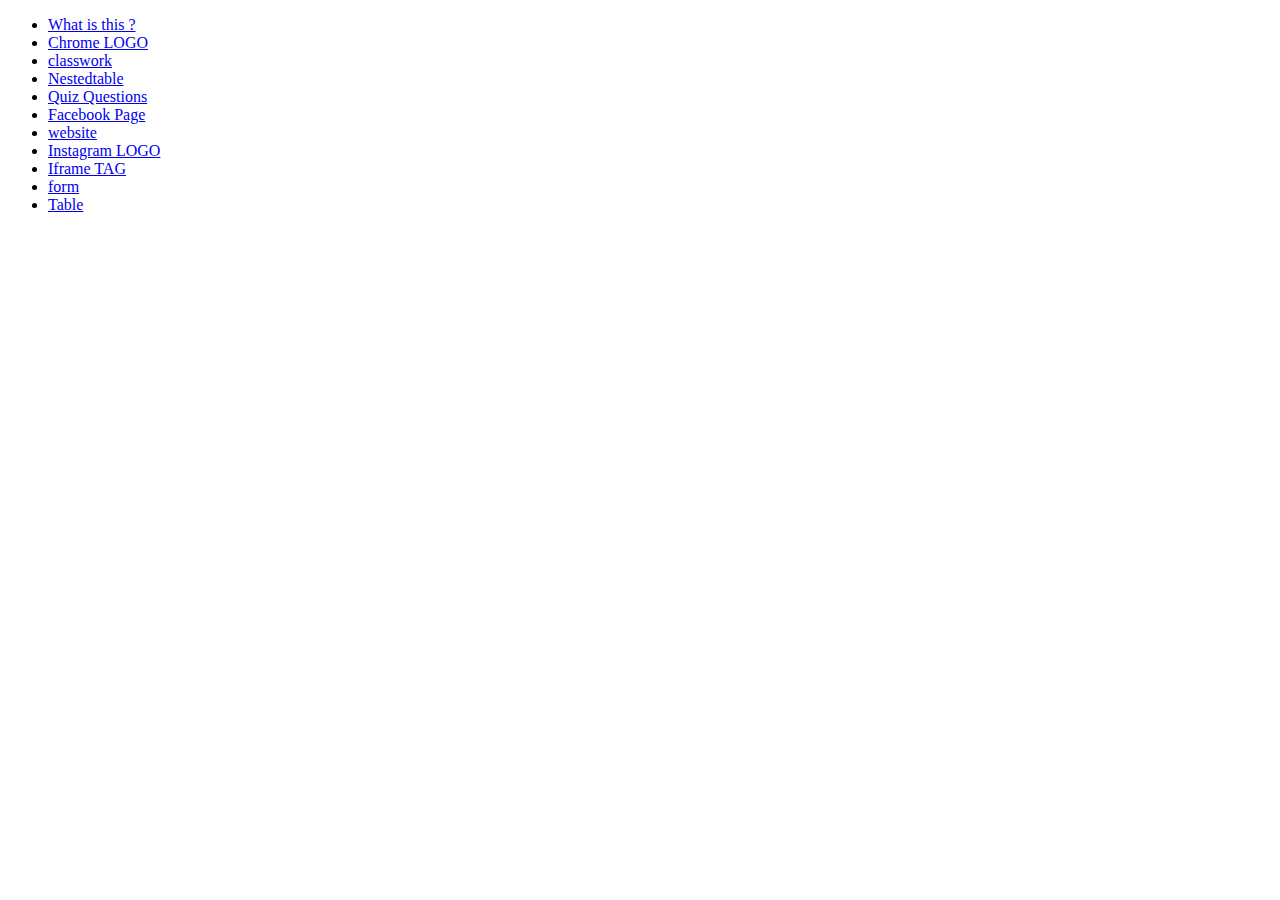
<file: Projects/index.html>
<!DOCTYPE html>
<html lang="en">
<head>
    <meta charset="UTF-8">
    <meta http-equiv="X-UA-Compatible" content="IE=edge">
    <meta name="viewport" content="width=device-width, initial-scale=1.0">
    <title>Document</title>
</head>
<body>
    <ul>
        <li><a href="/allprogram/Classwork-main/basicCSS/index.html"> What is this ? </a></li>
        <li><a href="/allprogram/Classwork-main/chrome.html"> Chrome LOGO</a></li>
        <li>
            <a href="/allprogram/Classwork-main/classwork.html"> classwork</a>
        </li>
        <li>
        <a href="/allprogram/Classwork-main/Nestedtable.html">Nestedtable</a>
</li>
<li><a href="/allprogram/Classwork-main/todayquiz.html"> Quiz Questions</a>
</li>
     <li><a href="/allprogram/Classwork-main/facbooklogin.html"> Facebook Page</a></li>
     <li><a href="/allprogram/Classwork-main/webpage.html"> website</a>
    </li>
<li>
    <a href="/allprogram/Classwork-main/Instagram.html"> Instagram LOGO</a>
</li>
<li>
    <a href="/allprogram/Classwork-main/iframe.html"> Iframe TAG</a>
</li>
<li><a href="/allprogram/Classwork-main/form2.html">form </a></li>
    <li><a href="/allprogram/Classwork-main/tablw2.html"> Table</a></li></ul>
</body>
</html>
</file>
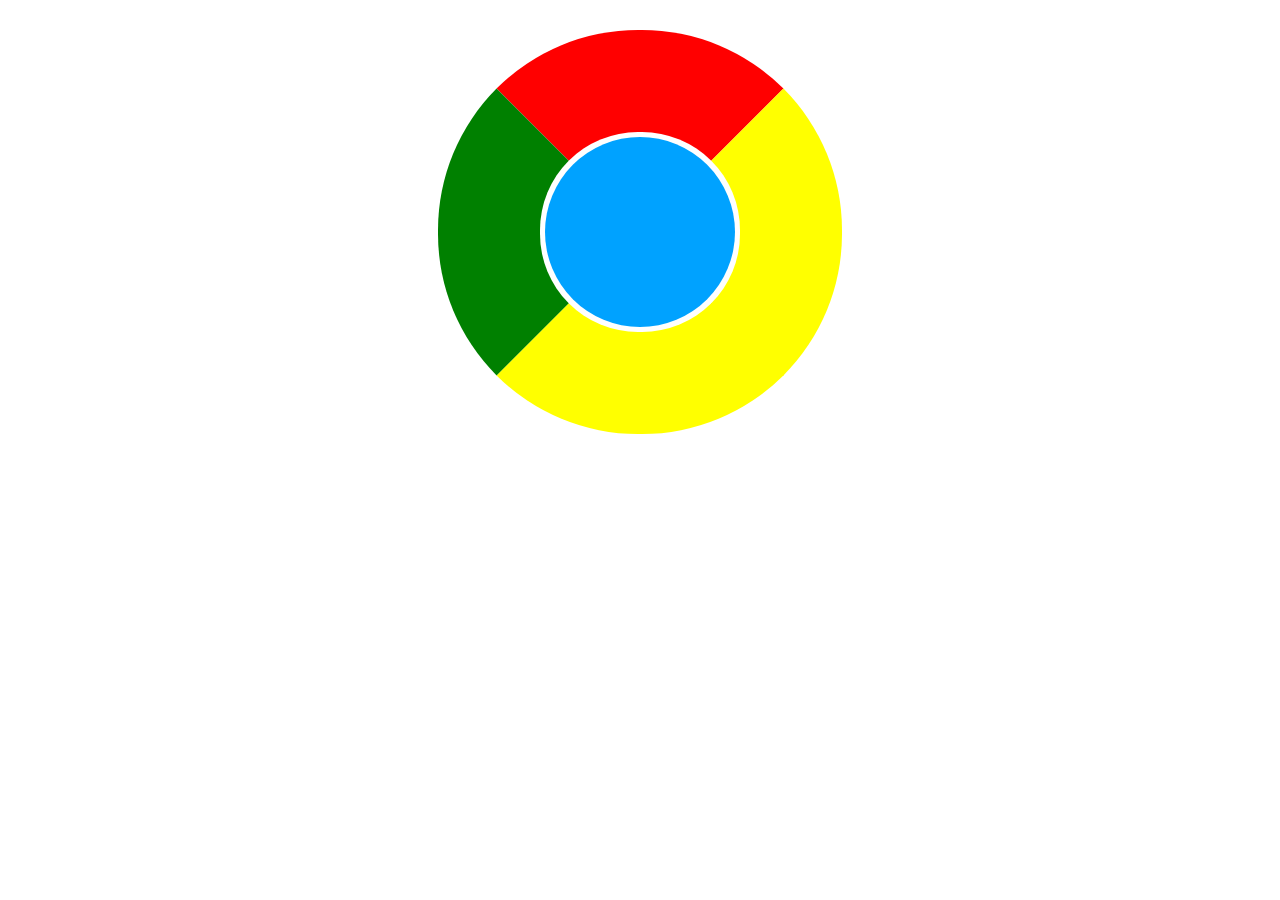
<file: Projects/allprogram/Classwork-main/chrome.html>
<!DOCTYPE html>
<html lang="en">
<head>
    <meta charset="UTF-8">
    <meta http-equiv="X-UA-Compatible" content="IE=edge">
    <title>Document</title>
    <style>
        .round-div
    {
        
        height: 200px;
         width: 200px;
         margin: auto;
         border: 102px solid rgb(255, 0, 265);
         border-radius: 200px;
         margin-top: 30px;
         border-color: red;
         border-right-color: yellow;
         border-left-color: green;
         border-bottom-color: yellow;
         
        
    }
    .inner-div{
        height: 190px;
        width: 190px;
        background-color: rgb(0, 162, 255);
        margin: auto;
        border-radius: 50%;
        margin-top: 5px;
    }
    </style>
    
</head>
<body>
    <div class="round-div" >

        <div class="inner-div">

        </div>
    </div>
</body>
</html>
</file>
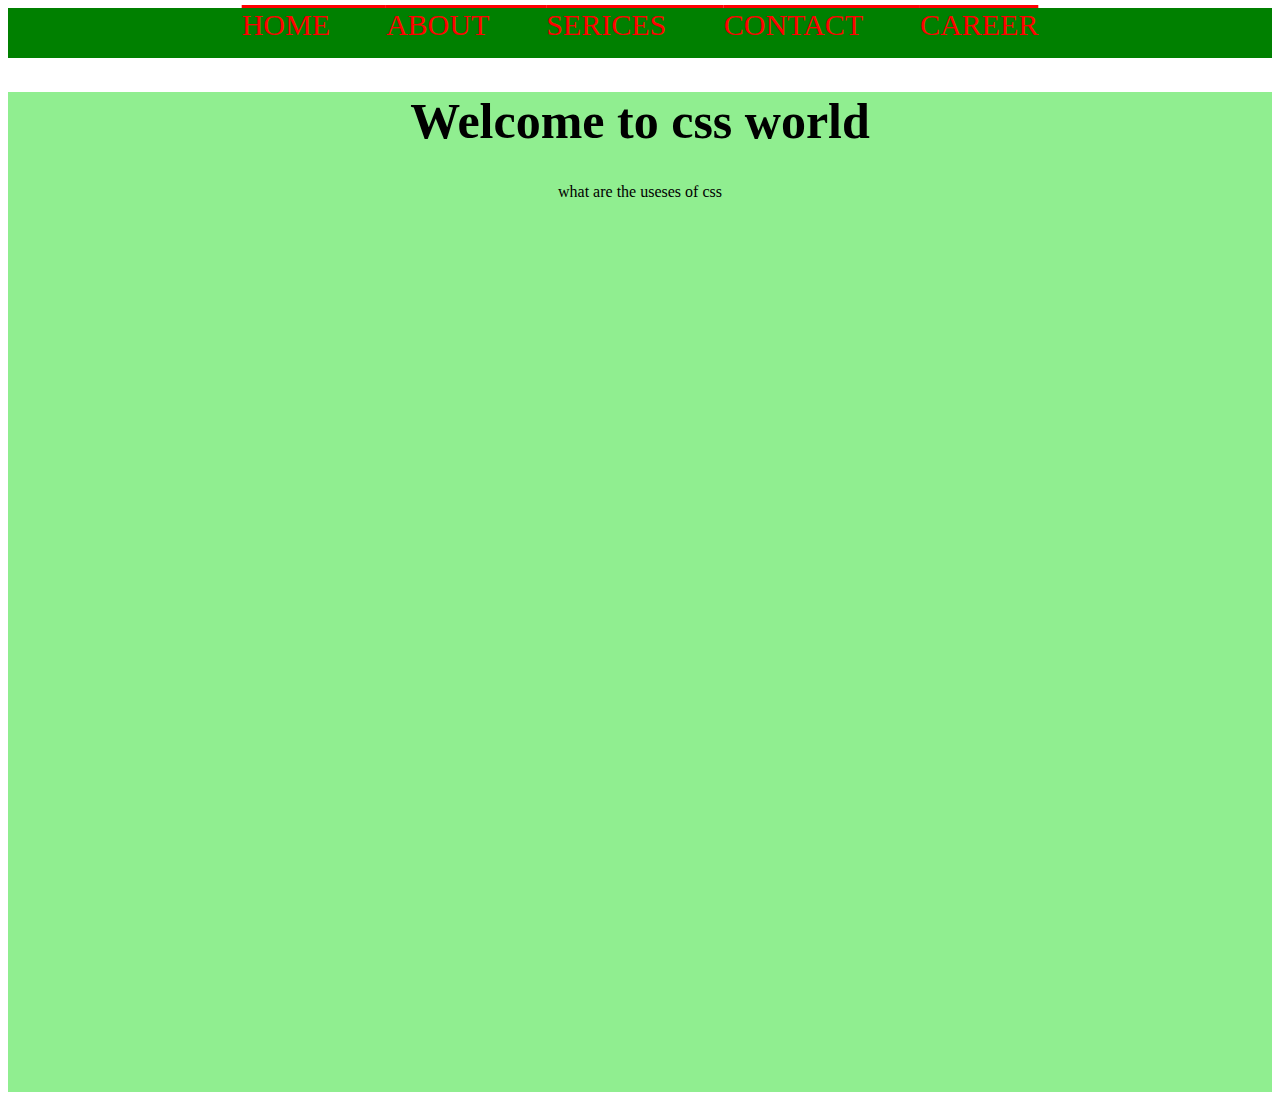
<file: Projects/allprogram/Classwork-main/css.html.html>
<!doctype html>
<html>
	<head>
	     <title> CSS propeties</title>
	<style>
           .nav
	{
		background-color: green;
		height:50px;
		text-align:center;
		 
  	}
	a{
		color:red;
		font-size:30px;
		text-decoration:none;
		text-decoration:overline;
		text-transform:uppercase;
		word-spacing:50px;
		
	}
	.slider
	{
	  background-color:lightgreen;
	  height:1000px;
	  text-align:center;
	}
         .heading
	 {
            font-size:50px;
	    font-family:jokerman;
         } 
         .subheading  
	{
  	   font-color:black;
	   font-family:cursive; 	
	   
	}  


	</style>
	 
	</head>
<body>
    <div class="nav">
              <a href=""> Home </a> 
              <a href=""> About </a>
              <a href=""> Serices </a>
	      <a href=""> Contact </a>
              <a href=""> Career </a>
     </div>		
   <div class="slider">
 <h1 class="heading"> Welcome to css world</h1>
  <p class="subheading" >what are the useses of css</p>
 
</div>
   

</body>


</html>
</file>
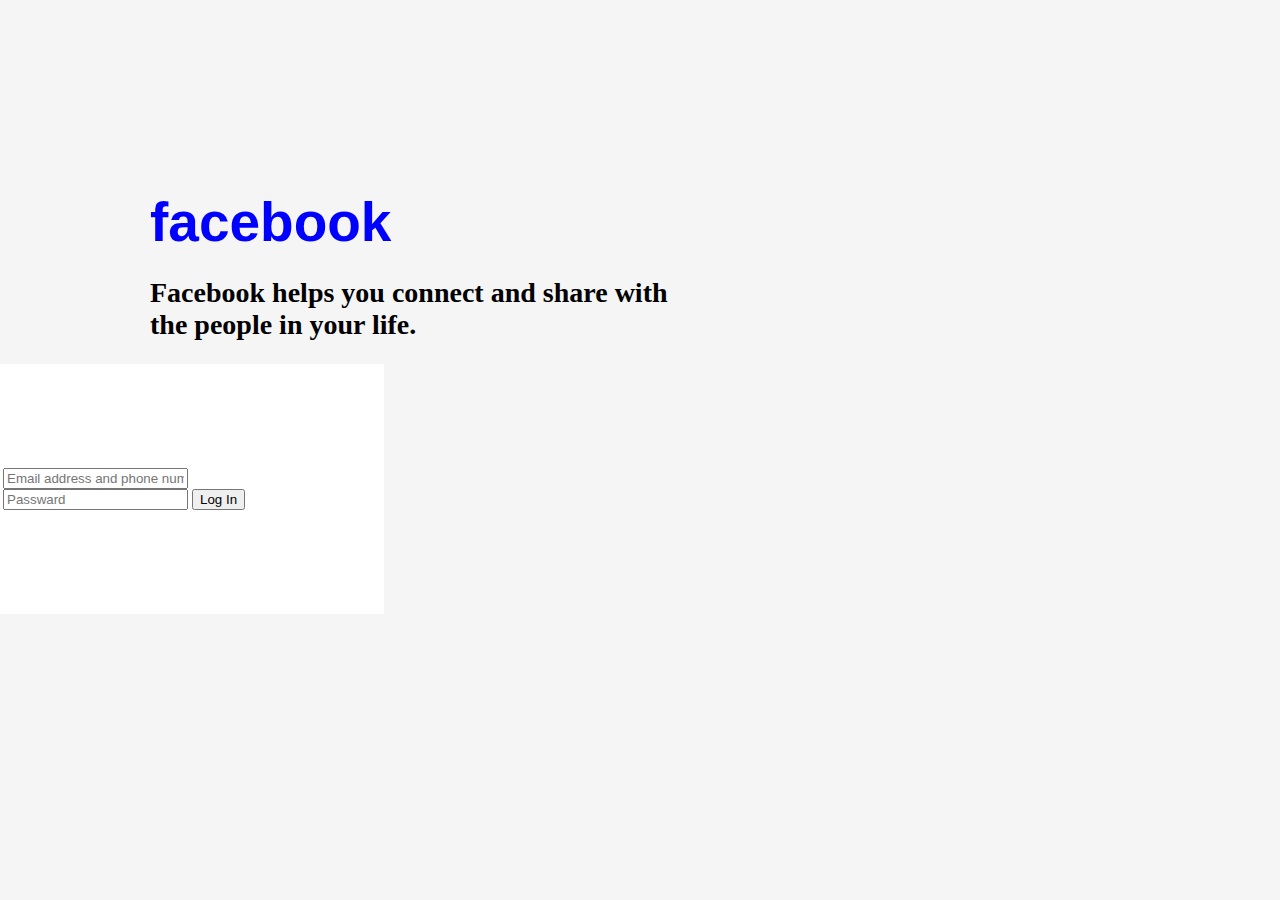
<file: Projects/allprogram/Classwork-main/facbooklogin.html>
<!DOCTYPE html>
<html lang="en">
<head>
    <meta charset="UTF-8">
    <meta http-equiv="X-UA-Compatible" content="IE=edge">
    <meta name="viewport" content="width=device-width, initial-scale=1.0">
    <title>Document</title>
    <style>
        body
        {
            margin: 0;
            padding: 0;
            background-color: whitesmoke;
        }
        .textbox
        {
            margin-top: 190px;
            margin-left: 150px;
            
        }
        h1{
            font-size: 55px;
            color: blue;
            font-family: sans-serif;
            margin-bottom: 0;           
        }
        h2
        {
            font-size: 28px;
            color: black;
        }
        table
        {
            height: 250px;
            width: 30%;
            background-color: white;
            text-align: left;
        }

    </style>
</head>
<body>
    <div class="textbox">
        <h1>facebook</h1>
        <h2>Facebook helps you connect and share with <br> the people in your life.</h2>
        

    </div>
    <table>
        <tr>    <td>    
        <input type="text" class="text" placeholder="Email address and phone number"> <br>
        <input type="text" class="text" placeholder="Passward">
        <button class="d2">Log In</button>
    </td>
</tr>

    </table>
    
</body>
</html>
</file>
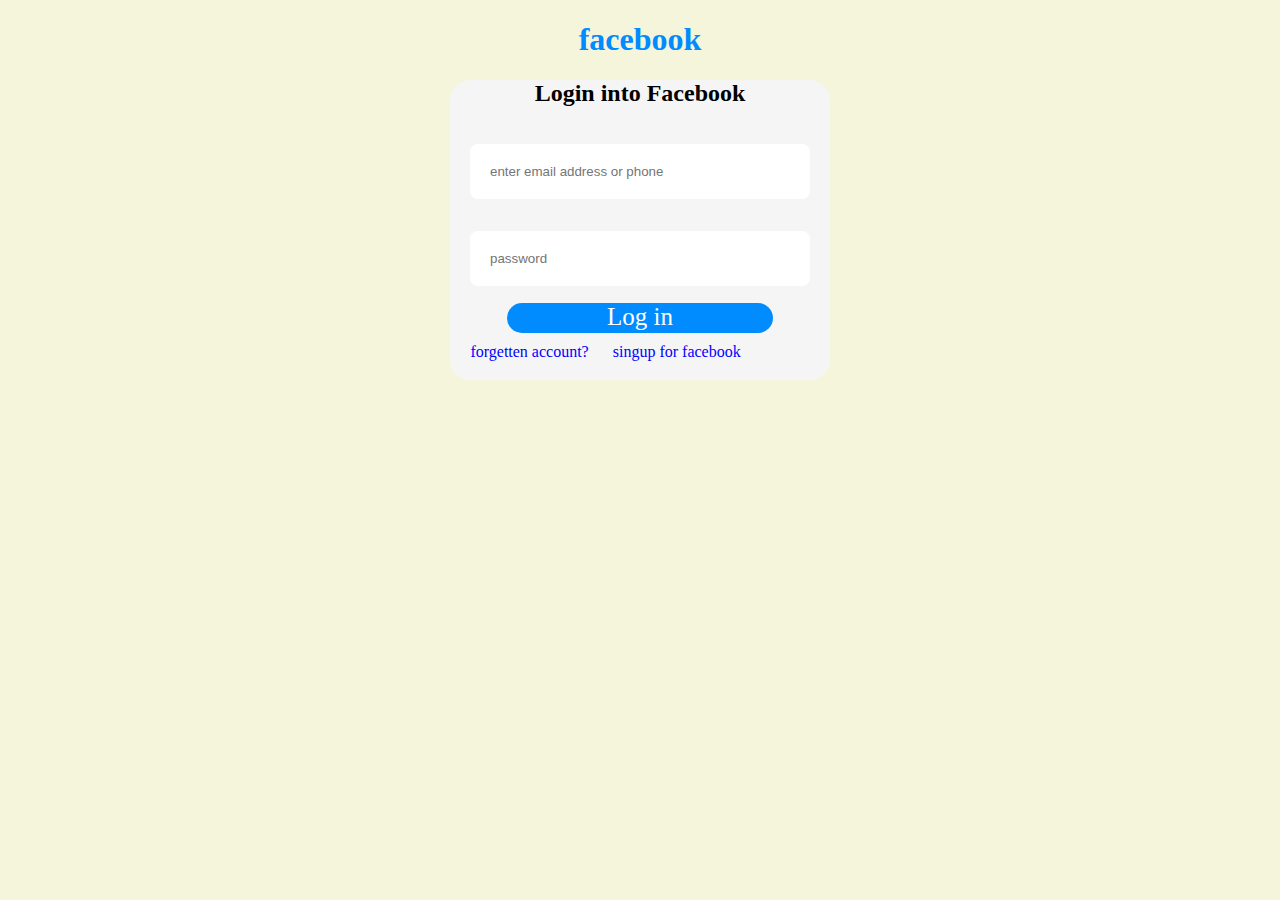
<file: Projects/allprogram/Classwork-main/facebook.html>
<!DOCTYPE html>
<html lang="en">
<head>
    <meta charset="UTF-8">
    <meta http-equiv="X-UA-Compatible" content="IE=edge">
    <meta name="viewport" content="width=device-width, initial-scale=1.0">
    <title>Document</title>
    <style>
        body{
            background-color:beige;
        }
        h1{
            color: rgb(0, 140, 255) ;
            text-align: center;
        }
        .cont{
            height: 300px;
            width: 30%;
           background: whitesmoke;
            margin: auto;
           border-radius: 20px;
             }
             th,td{
                text-align: right;
                padding: 15px;

             }
       h2{
        text-align: center;
       }
       .none{
        height: 30px;
        width: 70%;
        background-color: rgb(0, 140, 255);
        text-decoration: none;
        text-align: center;
        margin: auto;
        border-radius: 30px;
        color: white;
        font-size: 25px;
      
       }
       .two{
        margin: auto;
        margin: 10px;
        text-decoration: none;
        color: blue;
        
       }
       input[type="text"], input[type="email"]
       {
        width: 300px;
        padding: 20px;
        border-radius: 8px;
        border:none
       }
       table{
        margin: auto;
        text-align: center;
       }
       
    </style>


</head>
<body>
    <h1>facebook</h1>
    <div class="cont" > <table>
        <h2>Login into Facebook</h2>
        <tr><td><input type="email" placeholder="enter email address or phone"></td></tr>
        <tr><td><input type="text" name="" id="" placeholder="password"></td></tr>
    </table>
    <div class="none" ><tr><td> <a href="" class="none" >Log in</a></td></tr></div>
    <div class="two"><a href="" class="two" >forgetten account?</a>
        <a href="" class="two" >singup for facebook</a></div>
        </div>
</body>
</html>
</file>
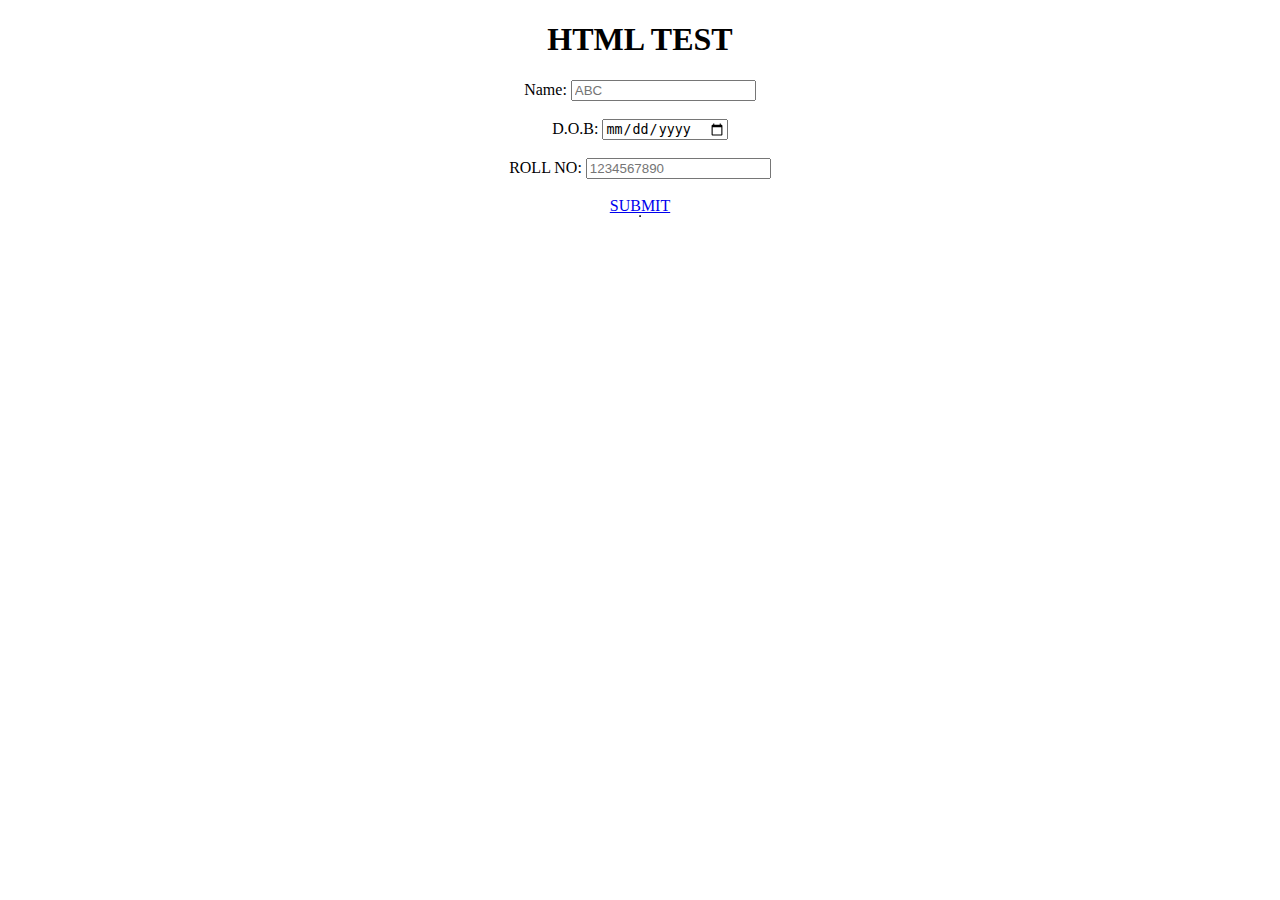
<file: Projects/allprogram/Classwork-main/form.html>
<!DOCTYPE html>
<html lang="en">
<head>
    <meta charset="UTF-8">
    <meta http-equiv="X-UA-Compatible" content="IE=edge">
    <meta name="viewport" content="width=device-width, initial-scale=1.0">
    <title>Document</title>
</head>
<body style="background-image: url(https://www.simplilearn.com/ice9/free_resources_article_thumb/6_Best_Places_to_Study_Abroad_v2.jpg);" >
    <CEnter><h1> HTML TEST</h1>
    Name: <input type="" name="" id="" placeholder="ABC " >
    <br>
    <br>
    D.O.B: <input type="date" name="" id="">
    <br>
    <br>
    ROLL NO: <input type="tel" placeholder="1234567890">
   <br>
   <br></CEnter>

   <center> <a href="table.html"> <table border="1" bgcolor="skyblue">SUBMIT</table> </a></center>

</body>
</html>
</file>
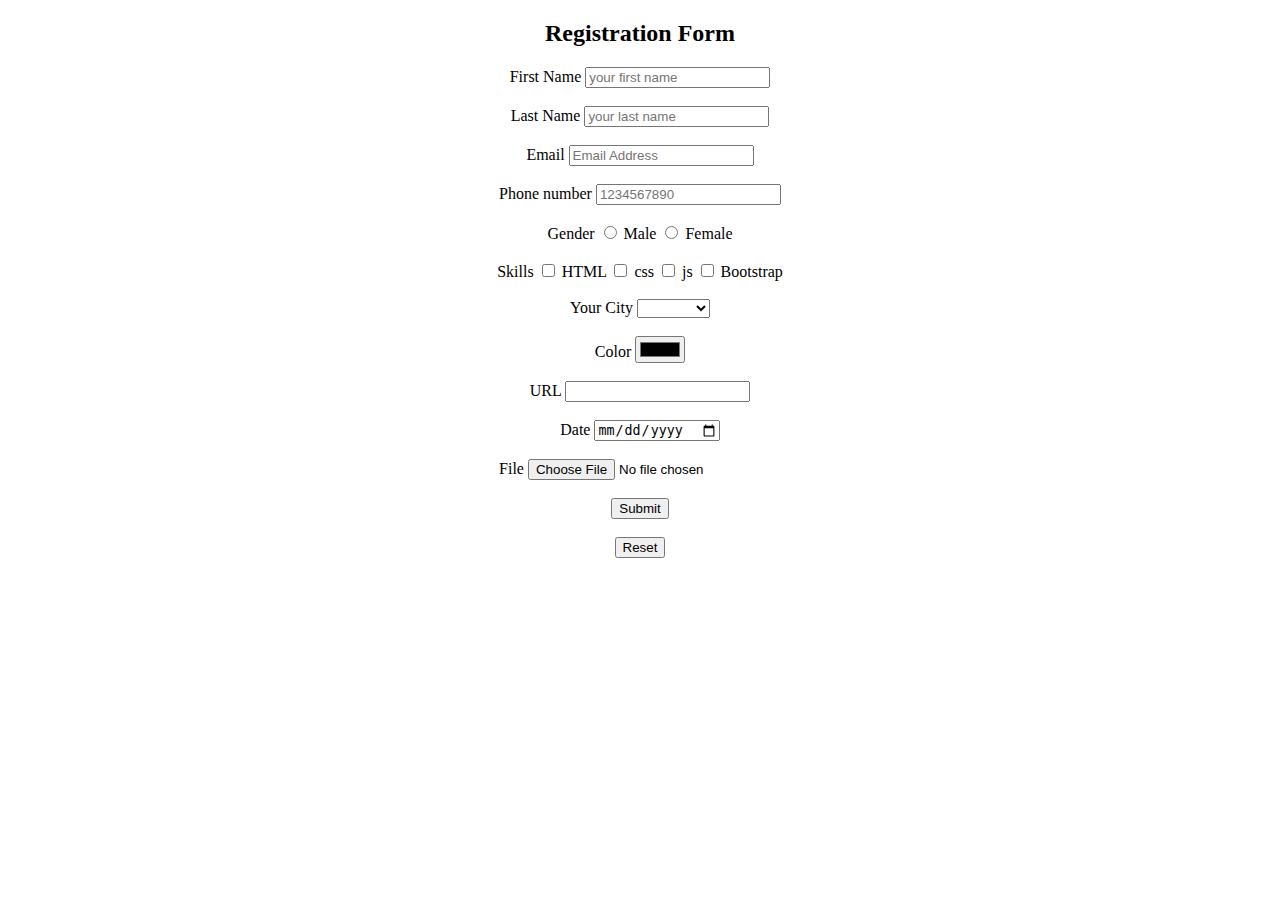
<file: Projects/allprogram/Classwork-main/form2.html>
<!DOCTYPE html>
<html lang="en">
<head>
    <meta charset="UTF-8">
    <meta http-equiv="X-UA-Compatible" content="IE=edge">
    <meta name="viewport" content="width=device-width, initial-scale=1.0">
    <title>Document</title>
</head>
<body>
    <center><h2>Registration Form</h2>
    <div>
        <form action="">
       <label for="">First Name</label>
       <input type="text" placeholder="your first name" name="" id="">
       <br>
       <br>
       <label for="">Last Name</label>
       <input type="text" placeholder="your last name" name="" id="">
       <br>
       <br>
       <label for="">Email</label>
       <input type="email" placeholder="Email Address" name="" id="">
       <br>
       <br>
       <label for="">Phone number</label>
       <input type="tel" placeholder="1234567890" name="" id="">
       <br>
       <br>
       <label for="">Gender</label>
      <input type="radio" name="g1">
      <label for="">Male</label>
      <input type="radio" name="g1">
      <label for="">Female</label>
       <br>
       <br>
       <label for="">Skills</label>
       <input type="checkbox">
       <label for="">HTML</label>
       <input type="checkbox">
       <label for="">css</label>
       <input type="checkbox">
       <label for="">js</label>
       <input type="checkbox">
       <label for="">Bootstrap</label>
       <br>
       <br>
       <label for="">Your City</label>
       <select name="" id="">
       <option value=""></option>
       <option value="">Delhi</option>
       <option value="">U.P</option>
       <option value="">Haryana</option>
       <option value="">Kashmir</option>
    <br>
    <br>
    
    

       </select>
       <br>
       <br>
       <label for="">Color</label>
       <input type="color">
       <br>
       <br>
       <label for="">URL</label>
       <input type="url">
       <br>
       <br>
       <label for="">Date</label>
       <input type="date">
       <br>
       <br>
       <label for="">File</label>
       <input type="file">
       <br>
       <br>
       
       <input type="submit">
       <br>
       <br>
       <input type="reset">
       <br>
       <br>
       
       
       
      



        </form>
    </div>
</center>
</body>
</html>
</file>
